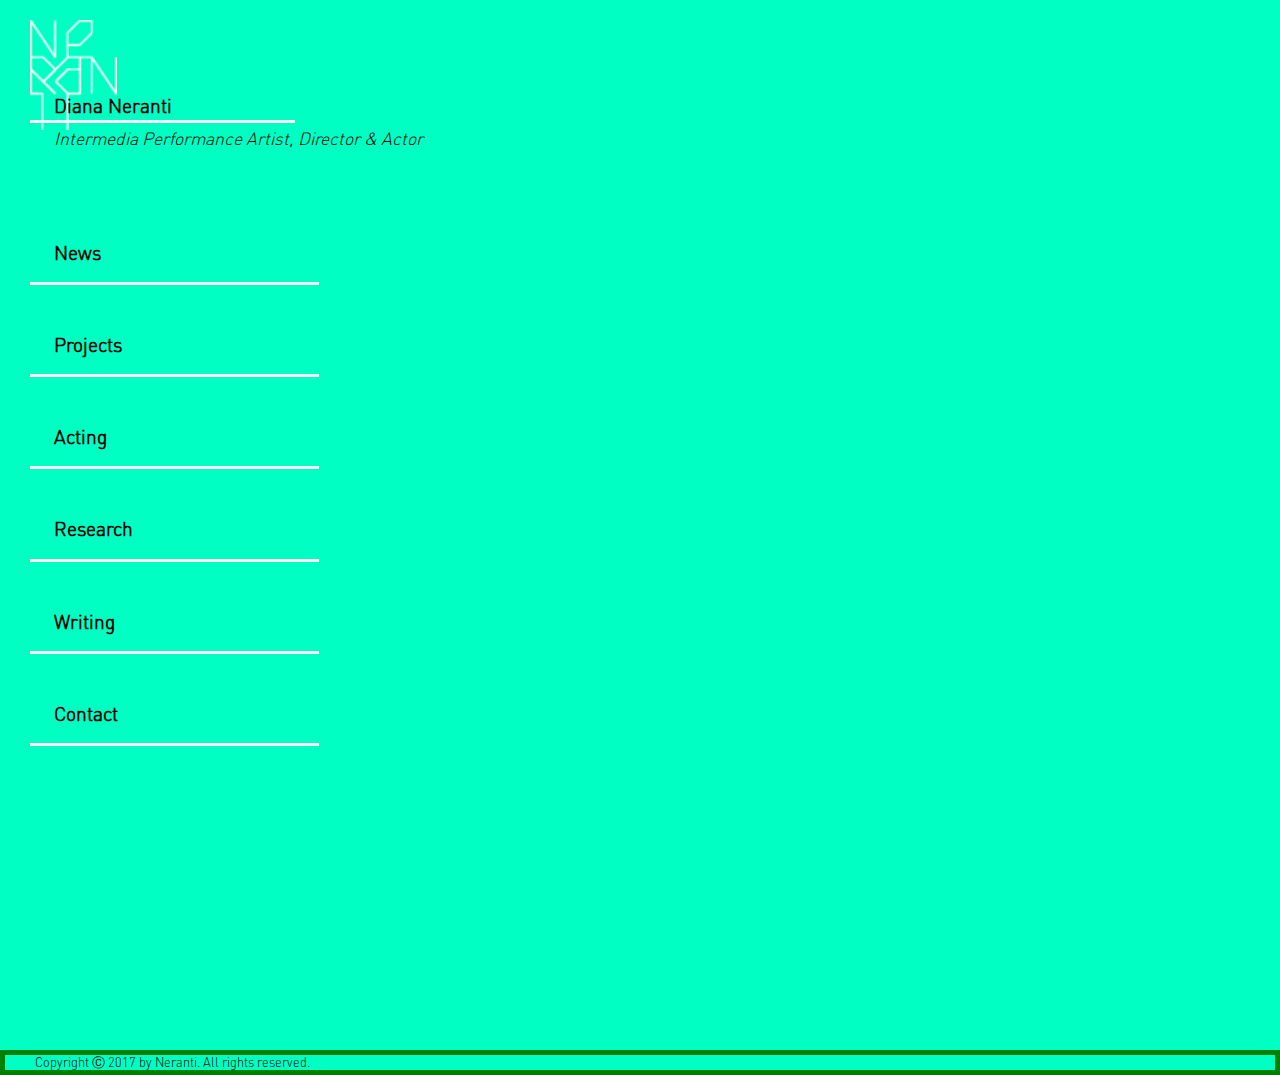
<file: index-content-1.html>
<!DOCTYPE html>
<html>
	<head>
		<!-- HEAD Element: Meta-data and Style declaration (CSS declaration) section -->
		<meta http-equiv="content-type" content="text/html; charset=UTF-8"> 
		<meta name="viewport" content="width=device-width, initial-scale=1">
 		<meta name="description" content="">
  		<meta name="keywords" content="performing arts, director, artistic director, choreographer, dance, theatre, performance, creative technologies, actor, film, stage, screen, montage, hybrid, inter-disciplinary, multi-media, artist, writer, portfolio, work">

		<title>Diana Neranti - Intermedia Dance-Theatre & Performance Art</title> 
		<link rel="stylesheet" href="css/reset_style.css">
		<link rel="stylesheet" href="css/diananeranti_style.css">
		<link rel="icon" type="image/png" href="data/logoz/favicon.png"/>
		<script type="text/javascript" src="js/lib/jquery.min.js"></script>
		<script type="text/javascript" src="js/lib/angular.min.js"></script>
	</head>

	<body>
		<!-- Entering the webpage -->
		<div class="main-container">
			<div class="content">
				<div class="left-container">
					<div class="logo-container">
						<img class="logo" src="data/logoz/logo.png" alt="Diana Neranti Logo"/>
					</div>
					<div class="artist-name-container">
						<p class="artist-name">Diana Neranti</p>
					</div>
					<div class="artist-type-container">
						<p class="artist-type"><span>Intermedia Performance Artist, Director & Actor</span></p>
					</div>
					<div class="menu-item-container">
						<p class="menu-item"><a id= "news" href="">News</a></p>
					</div>
					<div class="menu-item-container">
						<p class="menu-item"><a id= "projects" href="">Projects</a></p>
					</div>
					<table class="search-performance-table">
						<tr class="criteria-row">
							<td class="data-criteria-name">Medium</td>
							<td class="data-criteria-values">
								<div class="div-custom-select" id="medium">
									<select class="custom-select">
										<option value="0">All</option>
										<option value="1" class="custom-option">Stage</option>
										<option value="2">Screen</option>
										<option value="3">Immersive</option>
										<option value="4">Workshop</option>
										<option value="5">Writing</option>
									</select>
								</div>
							</td>
						</tr>
						<tr class="criteria-row">
							<td class="data-criteria-name">Role</td>
							<td class="data-criteria-values">
								<div class="div-custom-select">
									<select class="custom-select">
										<option value="0">All</option>
										<option value="1">Director</option>
										<option value="2">Choreographer</option>
										<option value="3">Dancer</option>
										<option value="4">Performer</option>
										<option value="5">Actor</option>
										<option value="6">Writer</option>
										<option value="7">Facilitator/Trainer</option>
										<option value="8">Researcher</option>
										<option value="9">Artistic Director</option>
										<option value="10">Producer</option>
									</select>
								</div>
							</td>
						</tr>
						<tr class="criteria-row">
							<td class="data-criteria-name">Venue</td>
							<td class="data-criteria-values">
								<div class="div-custom-select">
									<select class="custom-select">
										<option value="0">All</option>
										<option value="1">HKW, Berlin</option>
										<option value="2">Liebig12, Berlin</option>
										<option value="3">SomoS, Berlin</option>
										<option value="4">The Arches, Glasgow</option>
										<option value="5">SWG3, Glasgow</option>
										<option value="6">UWS Studio, Ayr</option>
										<option value="7">Others</option>
									</select>
								</div>
							</td>
						</tr>
						<tr class="criteria-row">
							<td class="data-criteria-name">Year</td>
							<td class="data-criteria-values">
								<div class="div-custom-select">
									<select class="custom-select">
										<option value="0">All</option>
										<option value="1">2018</option>
										<option value="2">2017</option>
										<option value="3">2016</option>
										<option value="4">2015</option>
										<option value="5">2014</option>
										<option value="6">Older</option>
									</select>
								</div>
							</td>
						</tr>
						<tr class="criteria-row">
							<td class="data-criteria-name">With</td>
							<td class="data-criteria-values">
								<div class="div-custom-select">
									<select class="custom-select">
										<option value="0">All</option>
										<option value="1">REPLICA</option>
										<option value="2">UWS</option>
										<option value="3">Studio Matejka</option>
										<option value="4">Other</option>
									</select>
								</div>
							</td>
						</tr>
						<tr class="criteria-row">
							<td class="data-criteria-name">Tag</td>
							<td class="data-criteria-values">
								<div class="div-custom-select">
									<select class="custom-select">
										<option value="0">All</option>
										<option value="1">experimental</option>
										<option value="2">hybrid</option>
										<option value="3">festival</option>
										<option value="4">etc</option>
									</select>
								</div>
							</td>
						</tr>
					</table>
					<div class="menu-item-container">
						<p class="menu-item"><a id= "acting" href="">Acting</a></p>
					</div>
					<div class="menu-item-container">
						<p class="menu-item"><a id= "research" href="">Research</a></p>
					</div>
					<div class="menu-item-container">
						<p class="menu-item"><a id= "writing" href="">Writing</a></p>
					</div>
					<div class="menu-item-container">
						<p class="menu-item"><a id= "contact" href="">Contact</a></p>
					</div>

				</div>
			</div>
			<footer>
				Copyright &#9400; 2017 by Neranti. All rights reserved.
			</footer>
		</div>	
		<script type="text/javascript" src="js/DianaNeranti_Events.js"></script>
	</body>
</html>
</file>
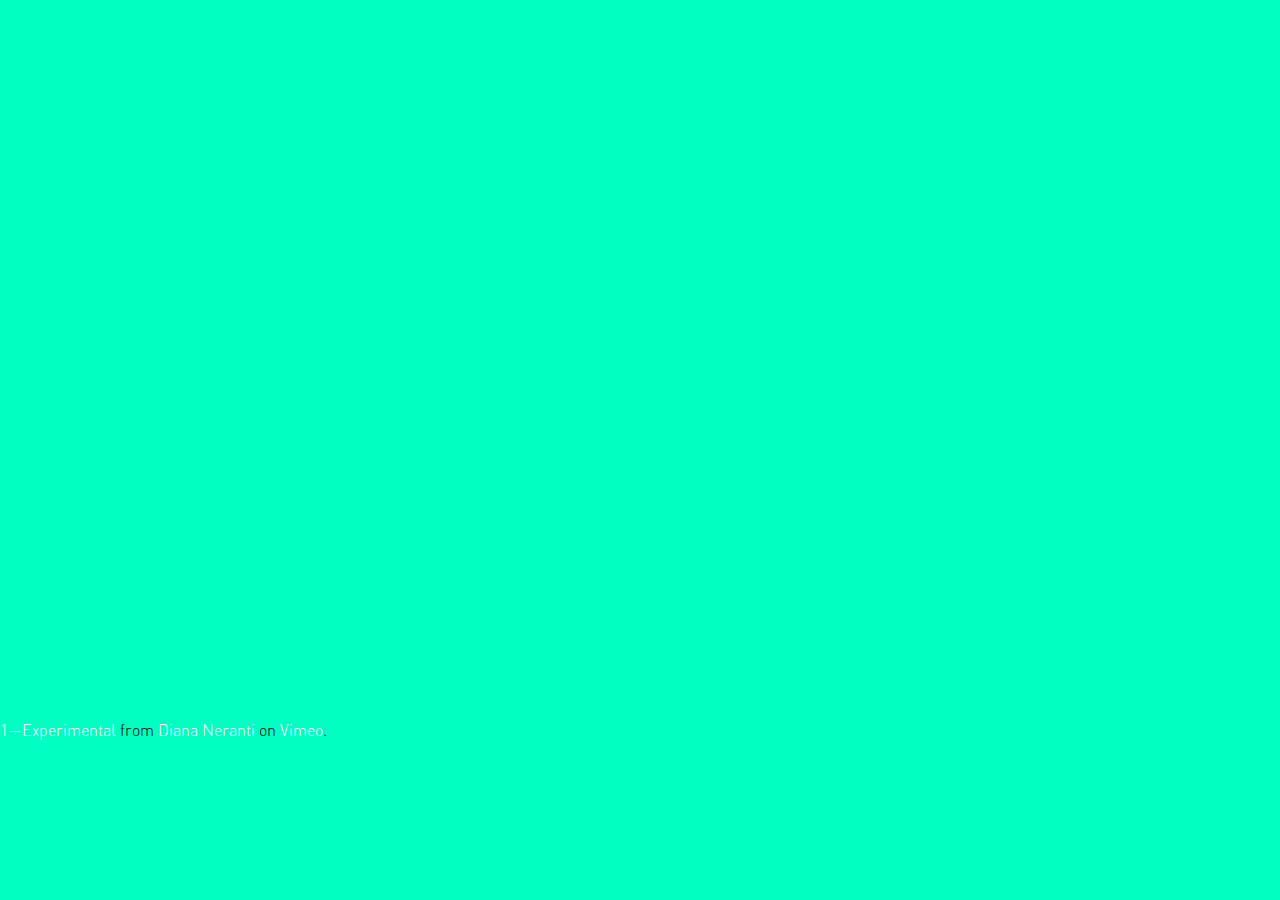
<file: showreels.html>
<!DOCTYPE html>
<html>
	<head>
		<!-- HEAD Element: Meta-data and Style declaration (CSS declaration) section -->
		<meta http-equiv="content-type" content="text/html; charset=UTF-8"> 
		<meta name="viewport" content="width=device-width, initial-scale=1">
 		<meta name="description" content="">
  		<meta name="keywords" content="performing arts, director, artistic director, choreographer, dance, theatre, performance, creative technologies, actor, film, stage, screen, montage, hybrid, inter-disciplinary, multi-media, artist, writer, portfolio, work">

		<title>Diana Neranti - Intermedia Dance-Theatre & Performance Art</title> 
		<link rel="stylesheet" href="css/reset_style.css">
		<link rel="stylesheet" href="css/diananeranti_enter_style.css">
		<link rel="icon" type="image/png" href="data/logoz/favicon.png"/>
		<script type="text/javascript" src="js/lib/jquery.min.js"></script>
		<script type="text/javascript" src="js/lib/angular.min.js"></script>
	</head>

	<body>
		<!-- The temporary vimeo project page video -->
		
<div style="padding:56.25% 0 0 0;position:relative;"><iframe src="https://vimeo.com/album/5532913/embed" allowfullscreen frameborder="0" style="position:absolute;top:0;left:0;width:100%;height:100%;"></iframe></div>		
<p><a href="https://vimeo.com/298656253">1&mdash;Experimental</a> from <a href="https://vimeo.com/user11487266">Diana Neranti</a> on <a href="https://vimeo.com">Vimeo</a>.</p>
		

	</body>
</html>
</file>
<file: css/diananeranti_style.css>
@import url("font_style.css");


body {
    max-width: 100%;
    height: 100%;
    overflow-x: hidden;
    overflow-y: hidden;
    padding-bottom: 0;
    margin-bottom: 0;

    font-family: 'DinPro-Light';
    font-size: 1em;
    line-height: 1.3em;

    color:black;
    background-color: #00ffc2;

    text-rendering: optimizeLegibility;
}

.splash-page{
    position: absolute;
    margin-top: 0px;
    margin-left: 0px;
    height: 100%;
    width:100%;
}

.logo-splash {
    position: fixed;
    height:110px;
    width: auto;
    margin: 0px;
    top: 20px;
    left: 30px;
    z-index: 1001;
}

#myVideo {
    position: fixed;
    right: 0;
    bottom: 0;
    min-width: 100%; 
    min-height: 100%;
    width: auto;
    height: auto;
    z-index: 1000;
}

.main-container{
    position: absolute;
    margin-top: 20px;
    height: 100%;
    width:100%;

    /* FLEXBOX ATTRIBUTES */
    display: -webkit-flex; /* Safari */
    display: flex;
    -webkit-flex-direction: column; /* Safari */
    flex-direction: column;
    -webkit-justify-content: space-between; /* Safari */
    justify-content: space-between;
    -webkit-align-items: stretch; /* Safari */
    align-items: stretch;
}

.content{
    height: 100%;
    width: 100%;

    /* FLEXBOX ATTRIBUTES */
    flex: 1 0 auto;
    display: -webkit-flex; /* Safari */
    display: flex;
    -webkit-flex-direction: row; /* Safari */
    flex-direction: row;
    -webkit-align-items: flex-start; /* Safari */
    align-items: flex-start;
}

.left-container{
    height: 100%;
    max-width: 265px;
    min-width: 265px;
    margin-left: 30px;

    /* FLEXBOX ATTRIBUTES */
    display: -webkit-flex; /* Safari */
    display: flex;
    -webkit-flex-direction: column; /* Safari */
    flex-direction: column;
    -webkit-align-items: flex-start; /* Safari */
    align-items: flex-start;
}

.logo-container{
    height:100px;
    width:100%;
    border-bottom: 3px solid white;
}

.logo{
    height:110px;
    width: auto;
    margin: 0px;
}

.artist-name-container{
    margin-top: -27px;
    padding-left: 24px;
}

.artist-name{
    font-size: 1.2em;
    line-height: 1em;
    font-weight: 600;
    letter-spacing: 0em;
}

.artist-type-container{
    margin-top: -5px;
    margin-bottom: 25px;
    padding-left: 24px;
    min-width: 400px;
}

.artist-type{
    font-size: 1.1em;
    line-height: 1em;
    letter-spacing: 0em;
    font-style: italic;
}

.menu-item-container {
    margin-top: 50px;
    min-height:32px;
    width:100%;
    border-bottom: 3px solid white;
    padding-left: 24px;
}

.menu-item{
    font-size: 1.2em;
    line-height: 1em;
    font-weight: 600;
    letter-spacing: 0em;
}

.search-performance-table{
    width: 100%;
    margin-top: 20px;
    margin-bottom: -20px;
    margin-left: 24px;
    display: none;
}

.criteria-row{
    height: 40px;
}

.data-criteria-name{
    max-width: 80px;
    min-width: 80px;
    font-weight: 600;
    letter-spacing: 0em;
}

.div-custom-select{
    max-width: 170px;
    min-width: 170px;
    height: 28px;
    padding-top: 5px;
    z-index:1000;
    padding-left: 5px;
    border-bottom: 2px solid white;
}

.custom-select {
    appearance: none;
    -webkit-appearance: none; 
    -moz-appearance: none;
    max-width: 170px;
    min-width: 170px;
    height: 20px;
    background-color: #00ffc2;
    border: none;
    -webkit-border-radius: 0px;
    -moz-border-radius: 0px;
    border-radius: 0;
    
    font-size: 0.8em;
    line-height: 1.1em;
    font-style: italic;
    letter-spacing: 0em;

    background-image: url("../data/logoz/arrows-bar.svg");
}

.custom-select.option: select{
    visibility: hidden;
}


.data-criteria-values{
    padding-top: 5px;
    padding-left: 5px;
    padding-right: 5px;
}

/*---------------experimental-----------------------*/

.s-hidden {
    visibility:hidden;
    padding-right:10px;
}
.select {
    cursor:pointer;
    display:inline-block;
    position:relative;

    font-size: 1em;
    line-height: 1.1em;
    font-style: italic;
    letter-spacing: 0em;

    background-image: url("../data/logoz/arrows-bar.svg");
}
.styledSelect {
    position:absolute;
    top:0;
    right:0;
    bottom:0;
    left:0;

    background-color: #00ffc2;
    appearance: none;
    -webkit-appearance: none; 
    -moz-appearance: none;
    --safari-appearance: none;

    font-size: 1em;
    line-height: 1.1em;
    font-style: italic;
    letter-spacing: 0em;

    background-image: url("../data/logoz/arrows-bar.svg");
}

.styledSelect.active {
    background-color: #00ffc2;
}

.options {
    display:none;
    position:absolute;
    top:100%;
    right:0;
    left:0;
    z-index:999;
    margin:0 0;
    padding:0 0;
    list-style:none;
    border:2px solid white;
    background-color:#00ffc2;
    margin-top: 6px;
    margin-left: -7px;
    padding-left: 7px;
    margin-right: -2px;
}
.options li {
    padding-top: 9px;
    height: 28px;
}
.options li:hover {
    background-color:white;
    margin-left: -7px;
    padding-left: 7px;
}

/*---------------------------------experimental----------------------------------------*/

.menu-item a {
    text-decoration: none;
}

.menu-item a:visited {
    color: black;
}

.menu-item a:hover {
    font-style: italic;
}

p {
    margin-bottom: 20px;
    text-align: justify;
}

footer{
    font-size: 0.80em;
    line-height: 1.2em;
    margin-bottom: 10px;
    margin-top: 130px;
    padding-left: 30px;
    height: 30px;
    border: 5px solid green;    
}

html {
    max-width: 100%;
    overflow-x: hidden;
}
</file>
<file: css/diananeranti_enter_style.css>
@import url("font_style.css");


body {
    max-width: 100%;
    height: 100%;
    overflow-x: hidden;
    overflow-y: hidden;
    padding-bottom: 0;
    margin-bottom: 0;

    font-family: 'DinPro-Light';
    font-size: 1em;
    line-height: 1.3em;

    color:black;
    background-color: #00ffc2;

    text-rendering: optimizeLegibility;
}

#myVideo {
    position: fixed;
    right: 0;
    bottom: 0;
    min-width: 100%; 
    min-height: 100%;
    width: auto;
    height: auto;
    z-index: -100;
}

.main-container-splashpage{
    position: absolute;
    margin-top: 20px;
    height: 100%;
    width:100%;

    /* FLEXBOX ATTRIBUTES */
    display: -webkit-flex; /* Safari */
    display: flex;
    -webkit-flex-direction: column; /* Safari */
    flex-direction: column;
    -webkit-justify-content: space-between; /* Safari */
    justify-content: space-between;
    -webkit-align-items: stretch; /* Safari */
    align-items: stretch;
}

.content-splashpage{
    height: 100%;
    width: 100%;

    /* FLEXBOX ATTRIBUTES */
    flex: 1 0 auto;
    display: -webkit-flex; /* Safari */
    display: flex;
    -webkit-flex-direction: row; /* Safari */
    flex-direction: row;
    -webkit-align-items: flex-start; /* Safari */
    align-items: flex-start;
}

.left-container-splashpage{
    height: 100%;
    max-width: 265px;
    min-width: 265px;
    margin-left: 30px;

    /* FLEXBOX ATTRIBUTES */
    display: -webkit-flex; /* Safari */
    display: flex;
    -webkit-flex-direction: column; /* Safari */
    flex-direction: column;
    -webkit-align-items: flex-start; /* Safari */
    align-items: flex-start;
}

.logo-container-splashpage{
    height:100px;
    width:100%;
    border-bottom: 3px solid #00ffc2;
}

.logo-splashpage{
    height:110px;
    width: auto;
    margin: 0px;
}

.artist-name-container-splashpage{
    margin-top: -27px;
    padding-left: 24px;
}

.artist-name-splashpage{
    font-size: 1.2em;
    line-height: 1em;
    font-weight: 600;
    letter-spacing: 0em;
    color: white;
}

.artist-type-container-splashpage{
    margin-top: 15px;
    margin-bottom: 25px;
    padding-left: 24px;
    min-width: 400px;
}

.artist-type-splashpage{
    font-size: 1.1em;
    line-height: 1.6em;
    letter-spacing: 0em;
    font-style: italic;
    color: white;
}

.tmp-text{
    position:fixed;
    top: 200px;
    left: 680px;
    font-size: 2.5em;
    line-height: 1.5em; 
    color: #00ffc2;    
    text-align: center;
    font-weight: 600;
}


a:link {
    color: white;
    text-decoration: none;
    font-style: normal;
}

a:hover {
    color:rgb(0,255,210);
    font-style: italic;
    text-decoration:line-through;
}

a:visited {
    color: white;
    font-style: italic;
}

html {
    max-width: 100%;
    overflow-x: hidden;
}
</file>
